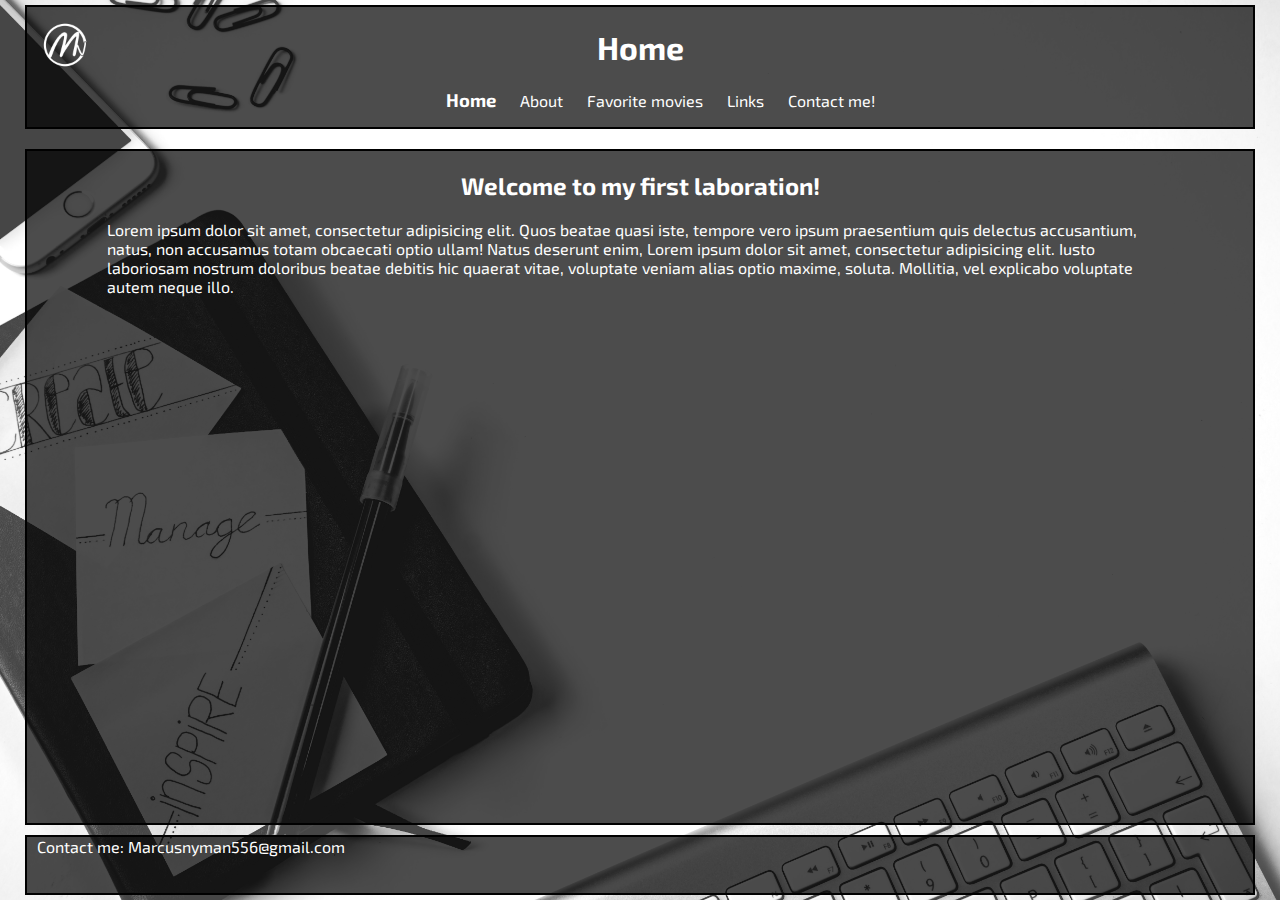
<file: index.html>
<!DOCTYPE html>
<html lang="en">
<head>
	<title>Labb 1 - Home</title>
	<meta charset="utf-8">
	<link rel="stylesheet" type="text/css" href="styles.css">
	<link href="https://fonts.googleapis.com/css?family=Exo+2" rel="stylesheet">
</head>
<body>
		<img src="img/logo.png" id="logo">
		<header>
			<h1>Home</h1>
			<ul id="nav">
				<li class="navlink"><a href="index.html" class="current">Home</a></li>
				<li class="navlink"><a href="about.html">About</a></li>
				<li class="navlink"><a href="movies.html">Favorite movies</a></li>
				<li class="navlink"><a href="links.html">Links</a></li>
				<li class="navlink"><a href="contact.html">Contact me!</a></li>
			</ul>
		</header>
		<content>
			<h2>Welcome to my first laboration!</h2>
			<p>Lorem ipsum dolor sit amet, consectetur adipisicing elit. Quos beatae quasi iste, tempore vero ipsum praesentium quis delectus accusantium, natus, non accusamus totam obcaecati optio ullam! Natus deserunt enim, Lorem ipsum dolor sit amet, consectetur adipisicing elit. Iusto laboriosam nostrum doloribus beatae debitis hic quaerat vitae, voluptate veniam alias optio maxime, soluta. Mollitia, vel explicabo voluptate autem neque illo.</p>
		</content>
		<footer>
			<a href="mailto:Marcusnyman556@gmail.com">Contact me: Marcusnyman556@gmail.com</a>
		</footer>

</body>
</html>
</file>
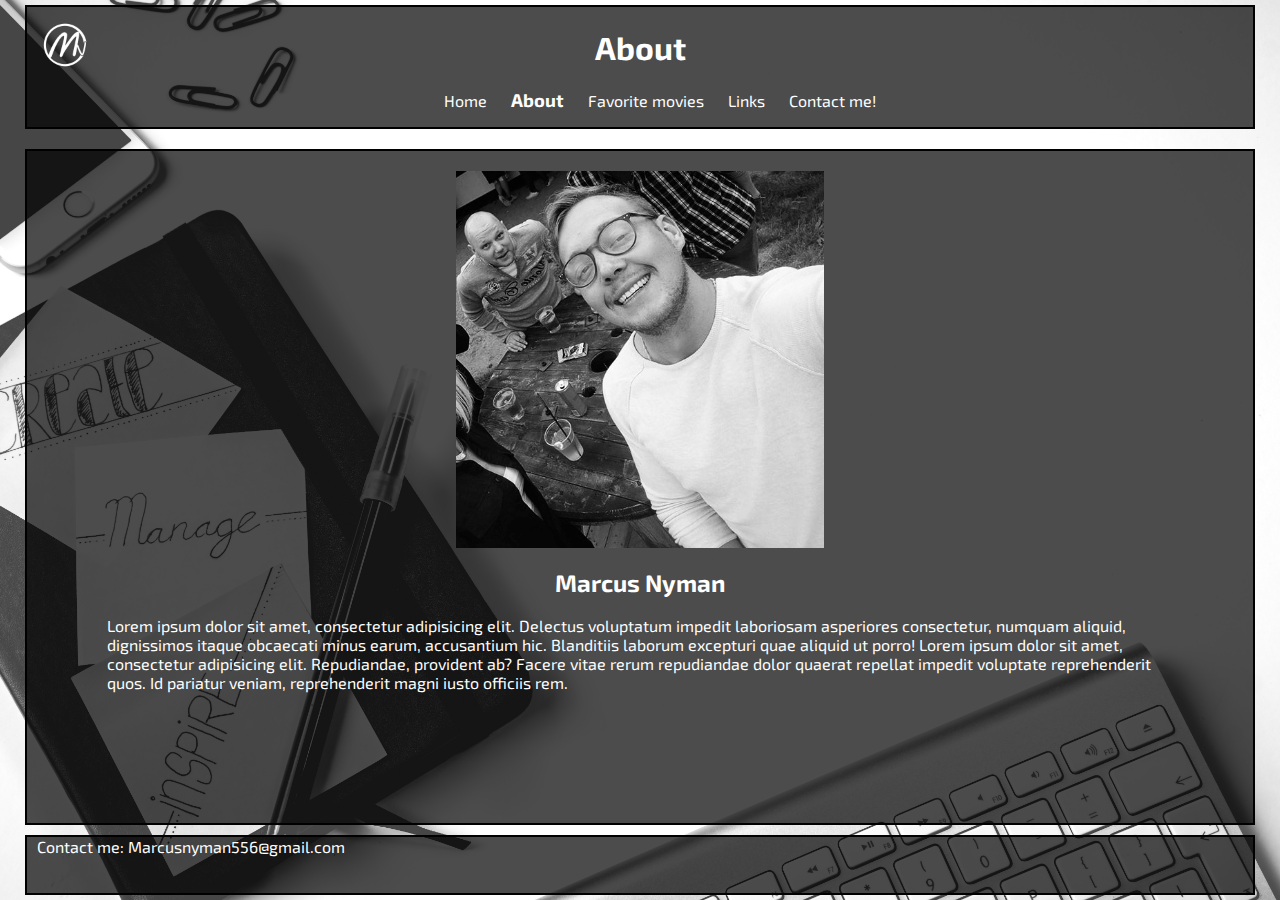
<file: about.html>
<!DOCTYPE html>
<html lang="en">
<head>
	<title>Labb 1 - About</title>
	<meta charset="utf-8">
	<link rel="stylesheet" type="text/css" href="styles.css">
	<link href="https://fonts.googleapis.com/css?family=Exo+2" rel="stylesheet">
</head>
<body>
		<img src="img/logo.png" id="logo">
		<header>
			<h1>About</h1>
			<ul id="nav">
				<li class="navlink"><a href="index.html">Home</a></li>
				<li class="navlink"><a href="about.html" class="current">About</a></li>
				<li class="navlink"><a href="movies.html">Favorite movies</a></li>
				<li class="navlink"><a href="links.html">Links</a></li>
				<li class="navlink"><a href="contact.html">Contact me!</a></li>
			</ul>
		</header>
		<content>
			<img src="img/marcus.jpg" alt="A picture of Marcus Nyman" id="marcus">
			<h2>Marcus Nyman</h2>
			<p>Lorem ipsum dolor sit amet, consectetur adipisicing elit. Delectus voluptatum impedit laboriosam asperiores consectetur, numquam aliquid, dignissimos itaque obcaecati minus earum, accusantium hic. Blanditiis laborum excepturi quae aliquid ut porro! Lorem ipsum dolor sit amet, consectetur adipisicing elit. Repudiandae, provident ab? Facere vitae rerum repudiandae dolor quaerat repellat impedit voluptate reprehenderit quos. Id pariatur veniam, reprehenderit magni iusto officiis rem.</p>
		</content>
		<footer>
			<a href="mailto:Marcusnyman556@gmail.com">Contact me: Marcusnyman556@gmail.com</a>
		</footer>

</body>
</html>
</file>
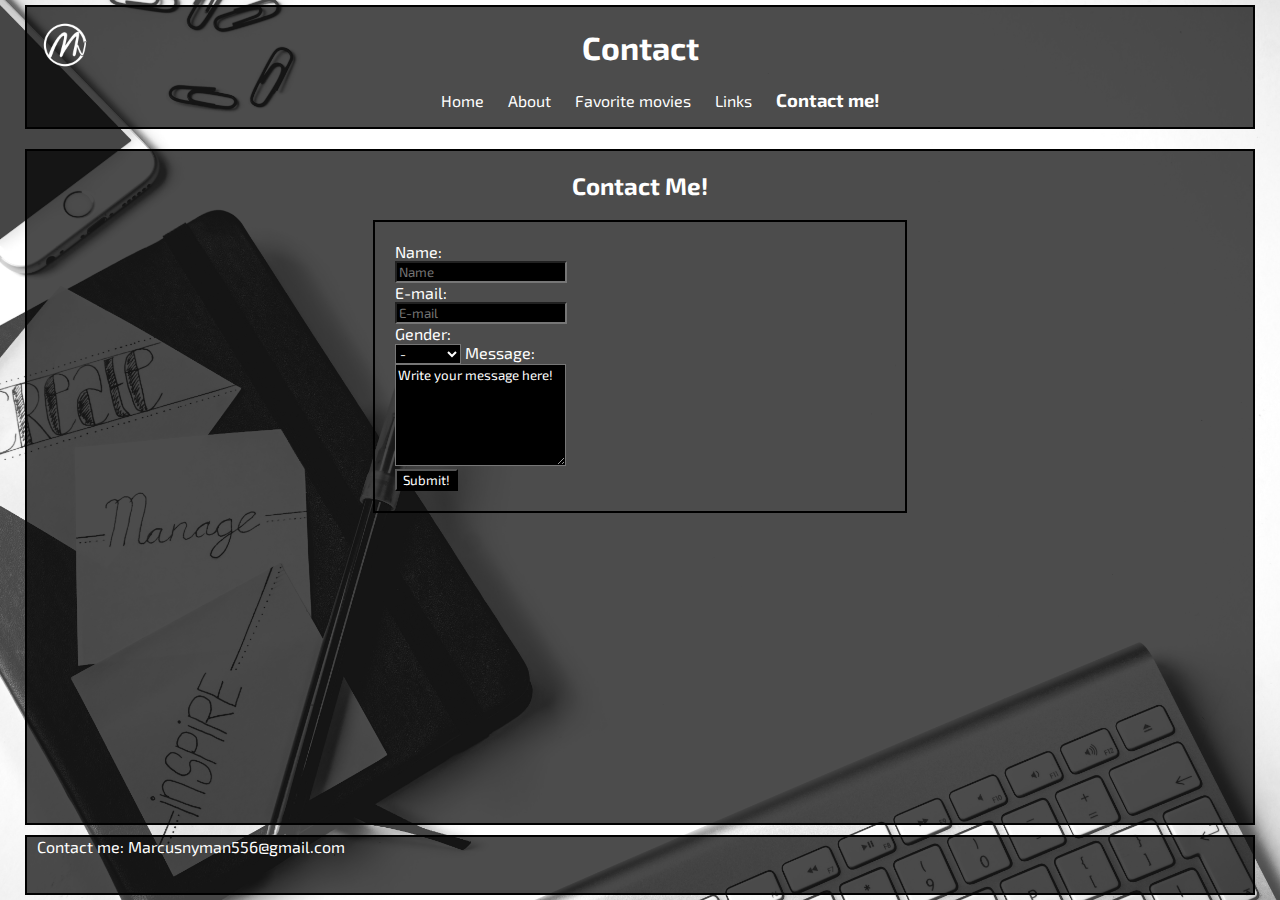
<file: contact.html>
<!DOCTYPE html>
<html lang="en">
<head>
	<title>Labb 1 - Contact</title>
	<meta charset="utf-8">
	<link rel="stylesheet" type="text/css" href="styles.css">
	<link href="https://fonts.googleapis.com/css?family=Exo+2" rel="stylesheet">
</head>
<body>
		<img src="img/logo.png" id="logo">
		<header>
			<h1>Contact</h1>
			<ul id="nav">
				<li class="navlink"><a href="index.html">Home</a></li>
				<li class="navlink"><a href="about.html">About</a></li>
				<li class="navlink"><a href="movies.html">Favorite movies</a></li>
				<li class="navlink"><a href="links.html">Links</a></li>
				<li class="navlink"><a href="contact.html" class="current">Contact me!</a></li>
			</ul>
		</header>
		<content>
			<h2>Contact Me!</h2>
			<form method="get">
				<label>Name: </label><br>
				<input type="text" name="name" placeholder="Name" required><br>
				<label>E-mail:</label><br>
				<input type="email" name="email" placeholder="E-mail" required><br>
				<label>Gender: </label><br>
				<select required>
					<option value="">-</option>
					<option value="Male">Male</option>
					<option value="Female">Female</option>
					<option value="Neither">Neither</option>
				</select>
				<label>Message: </label><br>
				<textarea rows="6" cols="20" required>Write your message here!</textarea><br>
				<input type="submit" value="Submit!">
			</form>
		</content>
		<footer>
			<a href="mailto:Marcusnyman556@gmail.com">Contact me: Marcusnyman556@gmail.com</a>
		</footer>

</body>
</html>
</file>
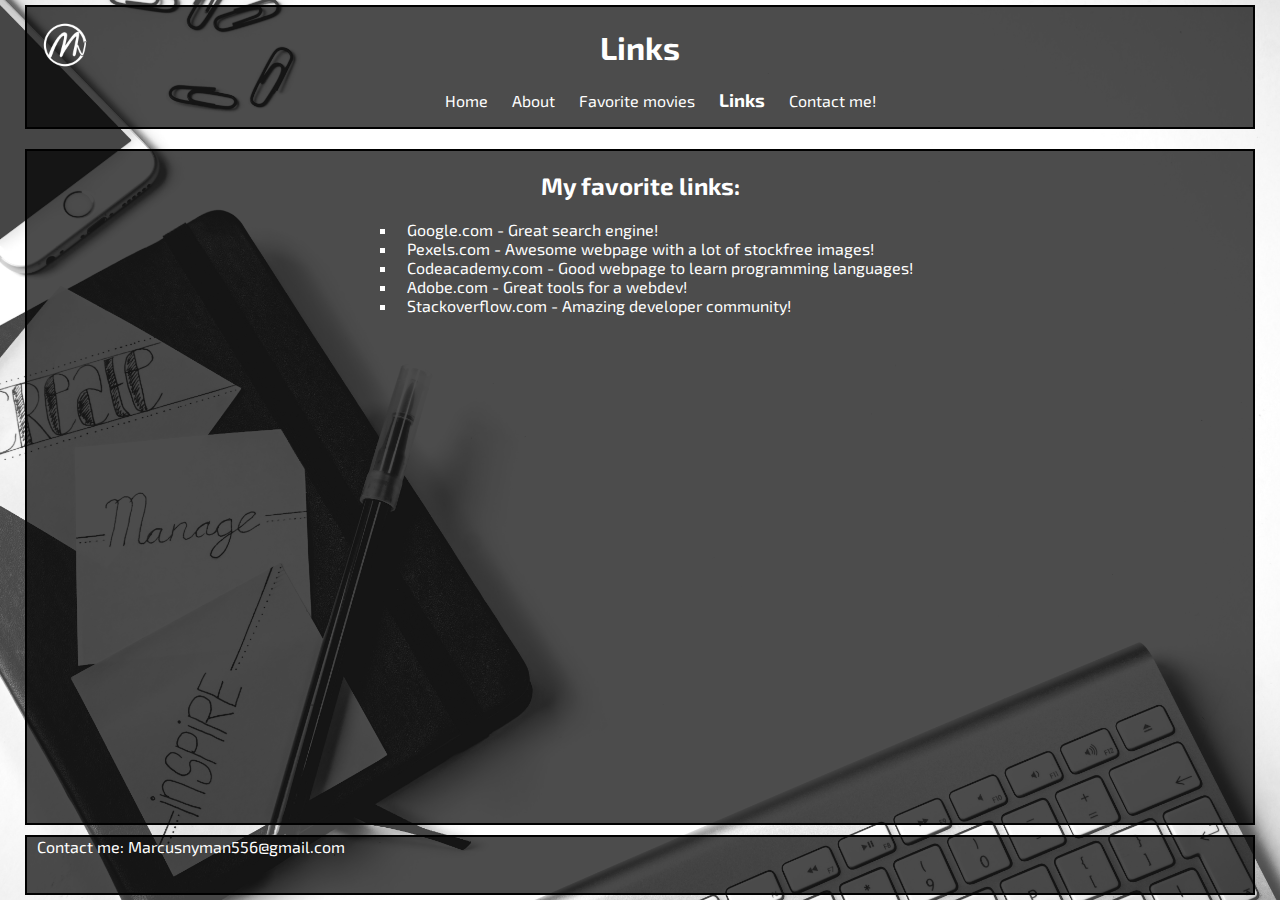
<file: links.html>
<!DOCTYPE html>
<html lang="en">
<head>
	<title>Labb 1 - Links</title>
	<meta charset="utf-8">
	<link rel="stylesheet" type="text/css" href="styles.css">
	<link href="https://fonts.googleapis.com/css?family=Exo+2" rel="stylesheet">
</head>
<body>
		<img src="img/logo.png" id="logo">
		<header>
			<h1>Links</h1>
			<ul id="nav">
				<li class="navlink"><a href="index.html">Home</a></li>
				<li class="navlink"><a href="about.html">About</a></li>
				<li class="navlink"><a href="movies.html">Favorite movies</a></li>
				<li class="navlink"><a href="links.html" class="current">Links</a></li>
				<li class="navlink"><a href="contact.html">Contact me!</a></li>
			</ul>
		</header>
		<content>
			<h2>My favorite links:</h2>
			<ul id="links">
				<li><a href="http://www.google.com">Google.com - Great search engine!</a></li>
				<li><a href="http://www.pexels.com">Pexels.com - Awesome webpage with a lot of stockfree images!</a></li>
				<li><a href="http://www.codeacademy.com">Codeacademy.com - Good webpage to learn programming languages!</a></li>
				<li><a href="http://www.adobe.com">Adobe.com - Great tools for a webdev!</a></li>
				<li><a href="http://www.stackoverflow.com">Stackoverflow.com - Amazing developer community!</a></li>
			</ul>
		</content>
		<footer>
			<a href="mailto:Marcusnyman556@gmail.com">Contact me: Marcusnyman556@gmail.com</a>
		</footer>

</body>
</html>
</file>
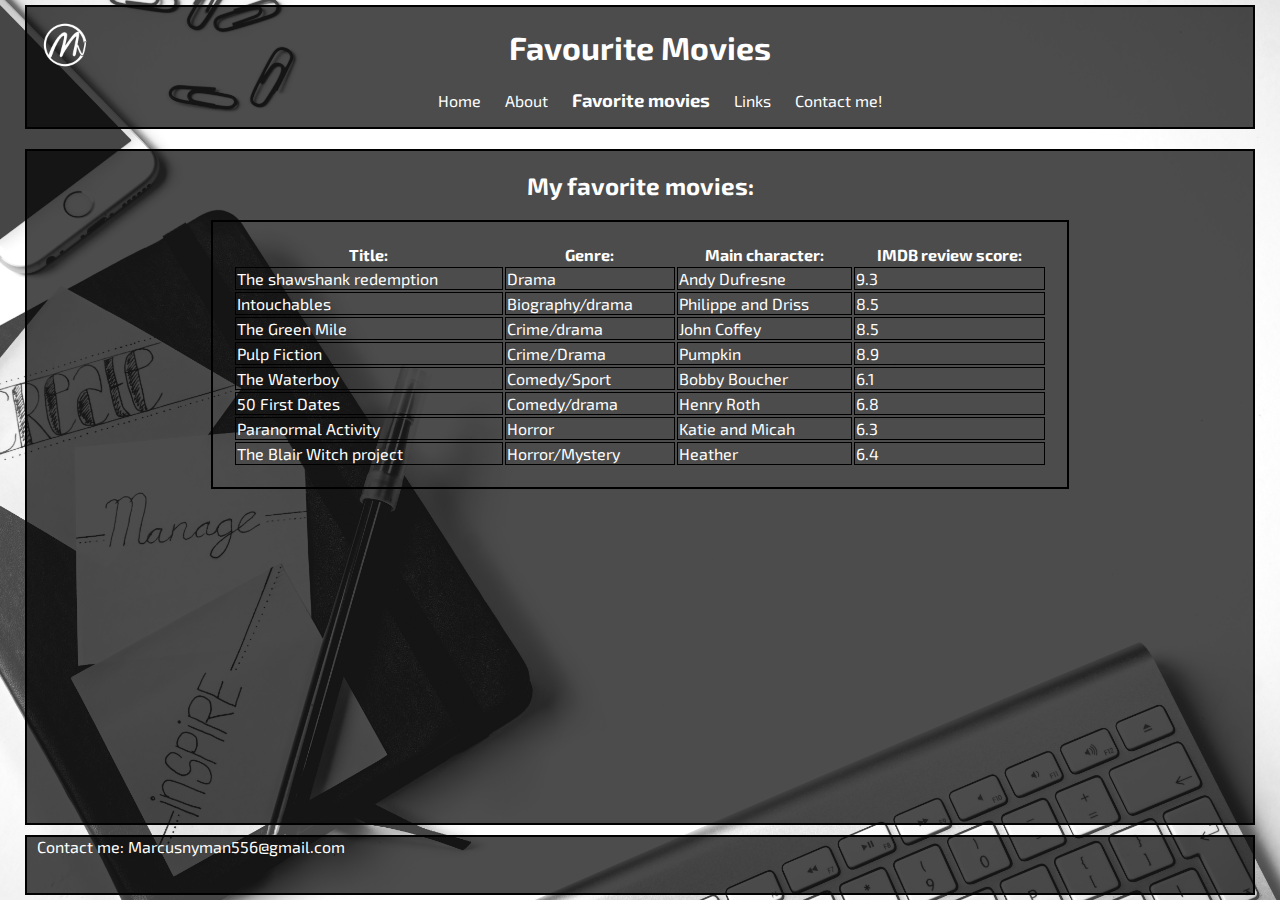
<file: movies.html>
<!DOCTYPE html>
<html lang="en">
<head>
	<title>Labb 1 - Favourite Movies</title>
	<meta charset="utf-8">
	<link rel="stylesheet" type="text/css" href="styles.css">
	<link href="https://fonts.googleapis.com/css?family=Exo+2" rel="stylesheet">
</head>
<body>
		<img src="img/logo.png" id="logo">
		<header>
			<h1>Favourite Movies</h1>
			<ul id="nav">
				<li class="navlink"><a href="index.html">Home</a></li>
				<li class="navlink"><a href="about.html">About</a></li>
				<li class="navlink"><a href="movies.html" class="current">Favorite movies</a></li>
				<li class="navlink"><a href="links.html">Links</a></li>
				<li class="navlink"><a href="contact.html">Contact me!</a></li>
			</ul>
		</header>
		<content>
			<h2>My favorite movies:</h2>
			<table style="width:70%">
		 		<tr>
				    <th>Title:</th>
				    <th>Genre:</th> 
				    <th>Main character:</th>
				    <th>IMDB review score:</th>
			    </tr>
		 		<tr>
				    <td>The shawshank redemption</td>
				    <td>Drama</td> 
				    <td>Andy Dufresne</td>
				    <td>9.3</td>
		  		</tr>
		  		<tr>
				    <td>Intouchables</td>
				    <td>Biography/drama</td> 
				    <td>Philippe and Driss</td>
				    <td>8.5</td>
		  		</tr>
		  		<tr>
				    <td>The Green Mile</td>
				    <td>Crime/drama</td> 
				    <td>John Coffey</td>
				    <td>8.5</td>
		  		</tr>
		  		<tr>
				    <td>Pulp Fiction</td>
				    <td>Crime/Drama</td> 
				    <td>Pumpkin</td>
				    <td>8.9</td>
		  		</tr>
		  		<tr>
				    <td>The Waterboy</td>
				    <td>Comedy/Sport</td> 
				    <td>Bobby Boucher</td>
				    <td>6.1</td>
		  		</tr>
		  		<tr>
				    <td>50 First Dates</td>
				    <td>Comedy/drama</td> 
				    <td>Henry Roth</td>
				    <td>6.8</td>
		  		</tr>
		  		<tr>
				    <td>Paranormal Activity</td>
				    <td>Horror</td> 
				    <td>Katie and Micah</td>
				    <td>6.3</td>
		  		</tr>
		  		<tr>
				    <td>The Blair Witch project</td>
				    <td>Horror/Mystery</td> 
				    <td>Heather</td>
				    <td>6.4</td>
		  		</tr>
			</table>
		</content>
		<footer>
			<a href="mailto:Marcusnyman556@gmail.com">Contact me: Marcusnyman556@gmail.com</a>
		</footer>
</body>
</html>
</file>
<file: styles.css>
* {
	font-family: 'Exo 2', sans-serif;
	color: white;

}
body, html {
	width: 100%;
	height: 100%;
	padding: 0;
	margin: 0;
}
#logo {
	width: 50px;
	height: 50px;
	position: fixed;
	top: 20px;
	left: 40px;
	transition: transform 0.3s ease-in-out;
}
#logo:hover {
  transform: scale(1.5) rotate(720deg);
}
h1 {
	text-align: center;

}
h2 {
	text-align: center;
}
a {
	text-decoration: none;
	padding: 10px;
}
a, p {
	font-size: 1.0em;
}
ul#nav {
	text-align: center;
	width: 70%;
	margin-left: auto;
	margin-right: auto;
}
ul#nav .current {
	font-weight: bold;
	font-size: 1.15em;


}
li.navlink {
	text-align: center;
	display: inline-block;
	margin-top: 1px;
}
p {
	padding-left: 80px;
	padding-right: 80px;

}
body {
	background-image: url(img/bg.jpg);
	background-size: cover;
	background-position: center;
	display: flex;
	flex-direction: column;
	min-height: 100vh;


}

header {
	flex: 1; 
	background-color: rgba(0, 0, 0, 0.7);
    border: solid black 2px; 
    margin-left: 25px;
    margin-right: 25px;
    margin-top: 5px;


}
content {
	flex: 6;
	background-color: rgba(0, 0, 0, 0.7);
	border: solid black 2px;

	margin-left: 25px;
	margin-right: 25px;
	margin-bottom: 5px;
	margin-top: 20px;
}
footer {
	flex: 0.5;
	background-color: rgba(0, 0, 0, 0.7);
	border: solid black 2px;
	margin-left: 25px;
	margin-right: 25px;
	margin-bottom: 5px;
	margin-top: 5px;

}
img#marcus {
	margin-top: 20px;
	width: 30%;
	display: block;
	margin-left: auto;
	margin-right: auto;
}
table {
	margin-left: auto;
	margin-right: auto;
	border: black solid 2px;
	padding: 20px;
}
td {
	border: black solid 1px;
}
th {
	padding-left: 0px;
}
ul#links {
	display: table;
	margin-left: auto;
	margin-right: auto;
	list-style-type: square;
}
form {
	margin-left: auto;
	margin-right: auto;
	width: 40%;
	padding: 20px;
	border: solid black 2px;
}
input, textarea, select{
	background-color: black;
    color: white;
}
</file>
